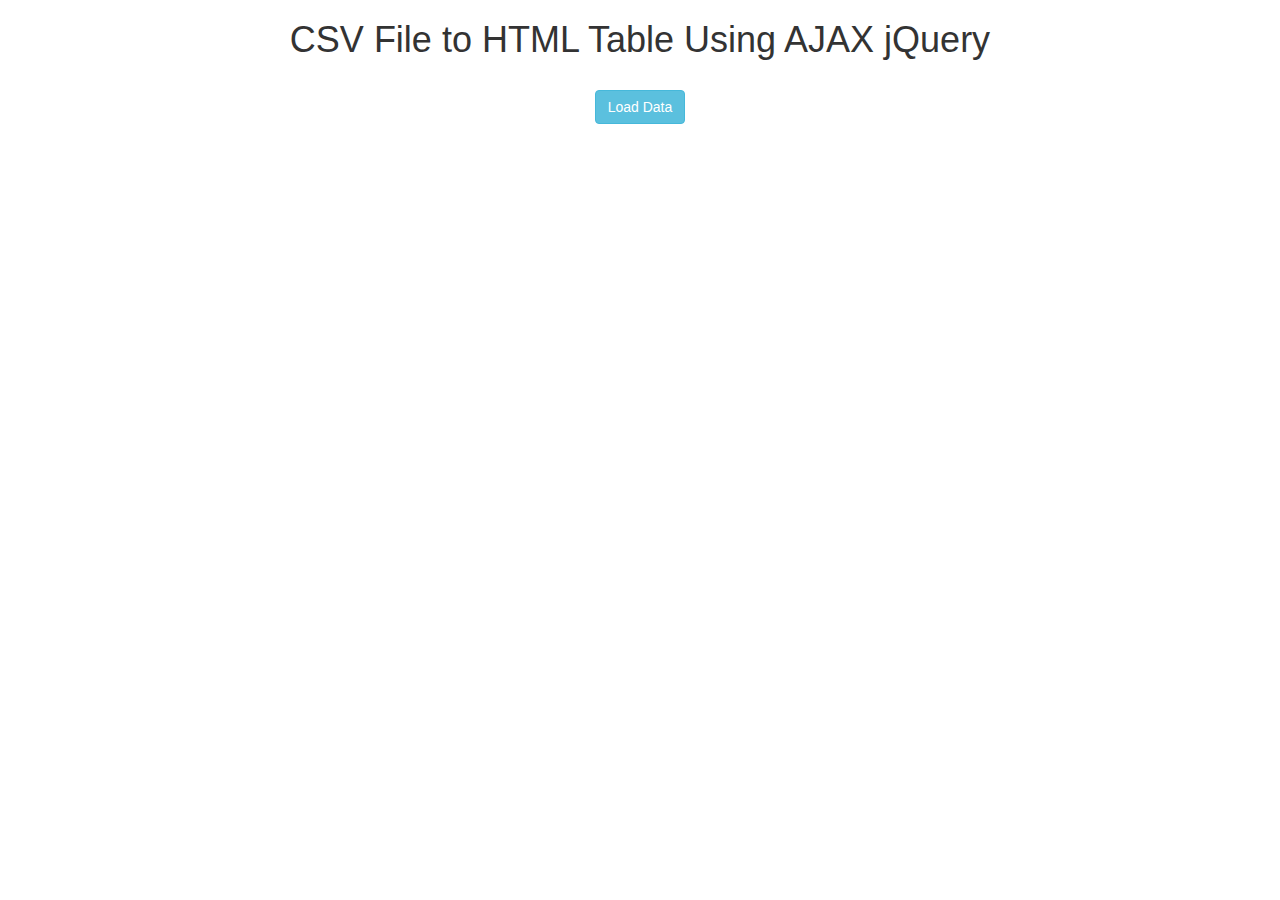
<file: bizz-solution/templates/google_drive/demo_csv.html>
<!DOCTYPE html>
<html>
 <head>
  <title>CSV File to HTML Table Using AJAX jQuery</title>
  <script src="https://ajax.googleapis.com/ajax/libs/jquery/3.1.0/jquery.min.js"></script>
  <link rel="stylesheet" href="https://maxcdn.bootstrapcdn.com/bootstrap/3.3.6/css/bootstrap.min.css" />
  <script src="https://maxcdn.bootstrapcdn.com/bootstrap/3.3.7/js/bootstrap.min.js"></script>
 </head>
 <body>
  <div class="container">
   <div class="table-responsive">
    <h1 align="center">CSV File to HTML Table Using AJAX jQuery</h1>
    <br />
    <div align="center">
     <button type="button" name="load_data" id="load_data" class="btn btn-info">Load Data</button>
    </div>
    <br />
    <div id="employee_table">
    </div>
   </div>
  </div>
 </body>
</html>

<script>
$(document).ready(function(){
 $('#load_data').click(function(){
  $.ajax({
   url:"⁩top_20_prod.csv",
   dataType:"text",
   success:function(data)
   {
    var employee_data = data.split(/\r?\n|\r/);
    var table_data = '<table class="table table-bordered table-striped">';
    for(var count = 0; count<employee_data.length; count++)
    {
     var cell_data = employee_data[count].split(",");
     table_data += '<tr>';
     for(var cell_count=0; cell_count<cell_data.length; cell_count++)
     {
      if(count === 0)
      {
       table_data += '<th>'+cell_data[cell_count]+'</th>';
      }
      else
      {
       table_data += '<td>'+cell_data[cell_count]+'</td>';
      }
     }
     table_data += '</tr>';
    }
    table_data += '</table>';
    $('#employee_table').html(table_data);
   }
  });
 });
 
});
</script>
</file>
